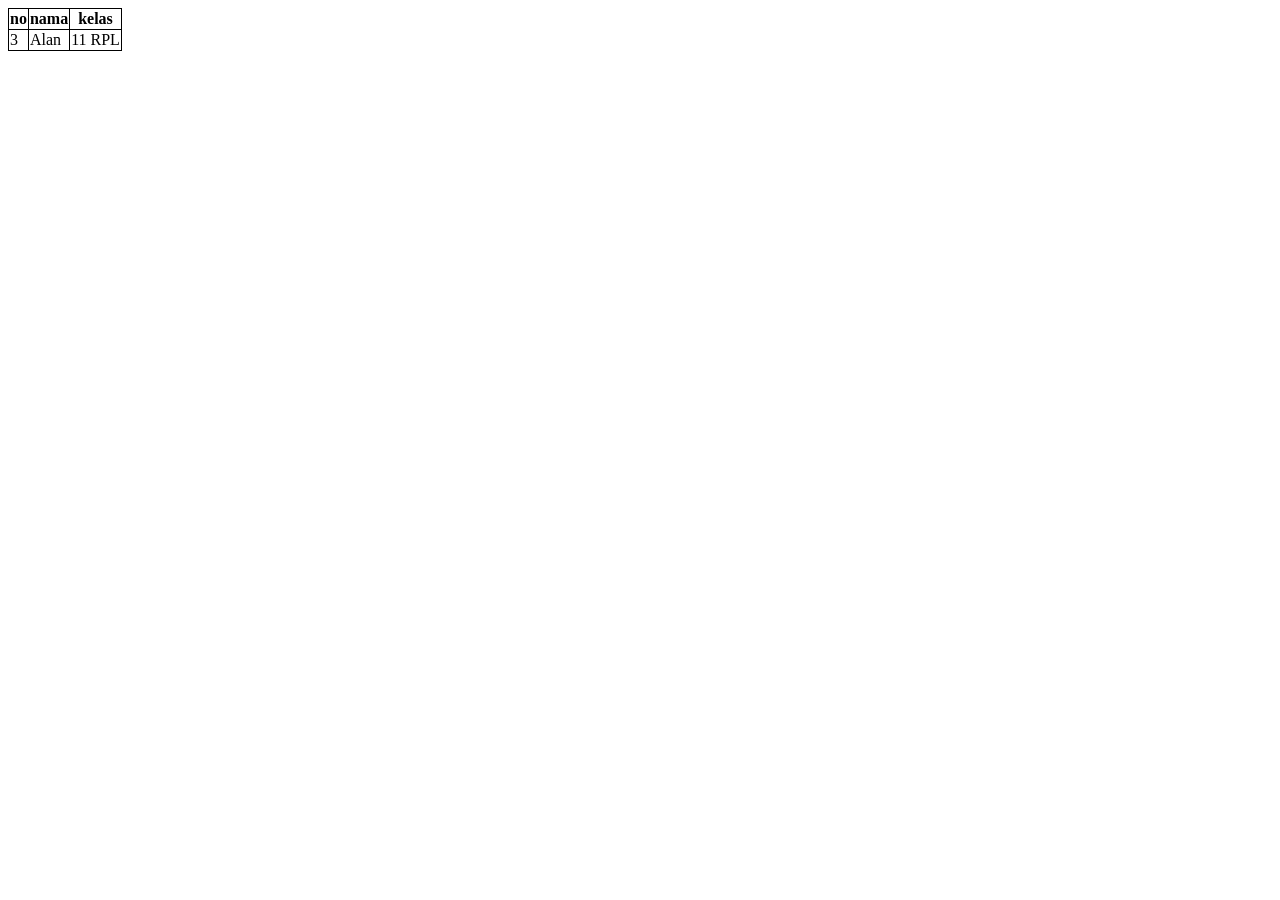
<file: show.html>
<!DOCTYPE html>
<html lang="en">
<head>
    <meta charset="UTF-8">
    <meta name="viewport" content="width=device-width, initial-scale=1.0">
    <title>Document</title>
    <style>
        table{
            border-collapse: collapse;
        }
        td,th{
            border: 1px solid black;
        }
    </style>
</head>
<body>
    <table>
        <tr>
            <th>no</th>
            <th>nama</th>
            <th>kelas</th>
        </tr>
        <tr>
            <td>3</td>
            <td>Alan</td>
            <td>11 RPL</td>
        </tr>
    </table>
</body>
</html>
</file>
